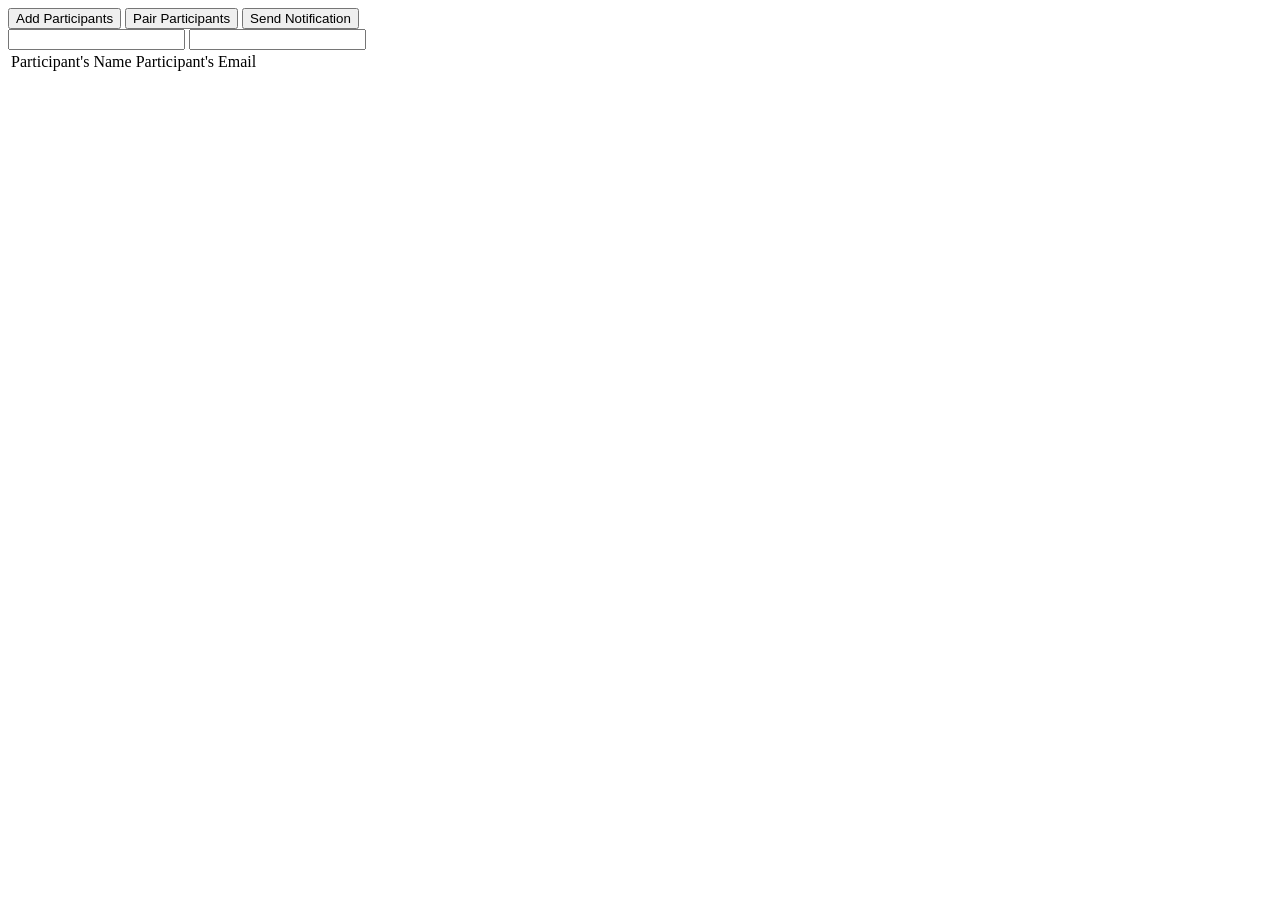
<file: home.html>
<!DOCTYPE html>
<html lang="en">
<head>
    <meta charset="UTF-8">
    <meta name="viewport" content="width=device-width, initial-scale=1.0">
    <title>Home</title>
    <link rel="stylesheet" type="text/css" href="styles.css" media="screen">
</head>
<body>
    <nav>
        <button>Add Participants</button>
        <button>Pair Participants</button>
        <button>Send Notification</button>
    </nav>
    <div>
        <div>
            <form>
                <input type="text"/>
                <input type="text"/>
            </form>
        </div>
        <div>
            <table>
                <tr>
                    <td>Participant's Name</td>
                    <td>Participant's Email</td>
                </tr>
            </table>
        </div>
    </div>
</body>
<script src="scripts.js"></script>
</html>
</file>
<file: styles.css>
textarea {
    width: 400px;
    height: 100px;
}
</file>
